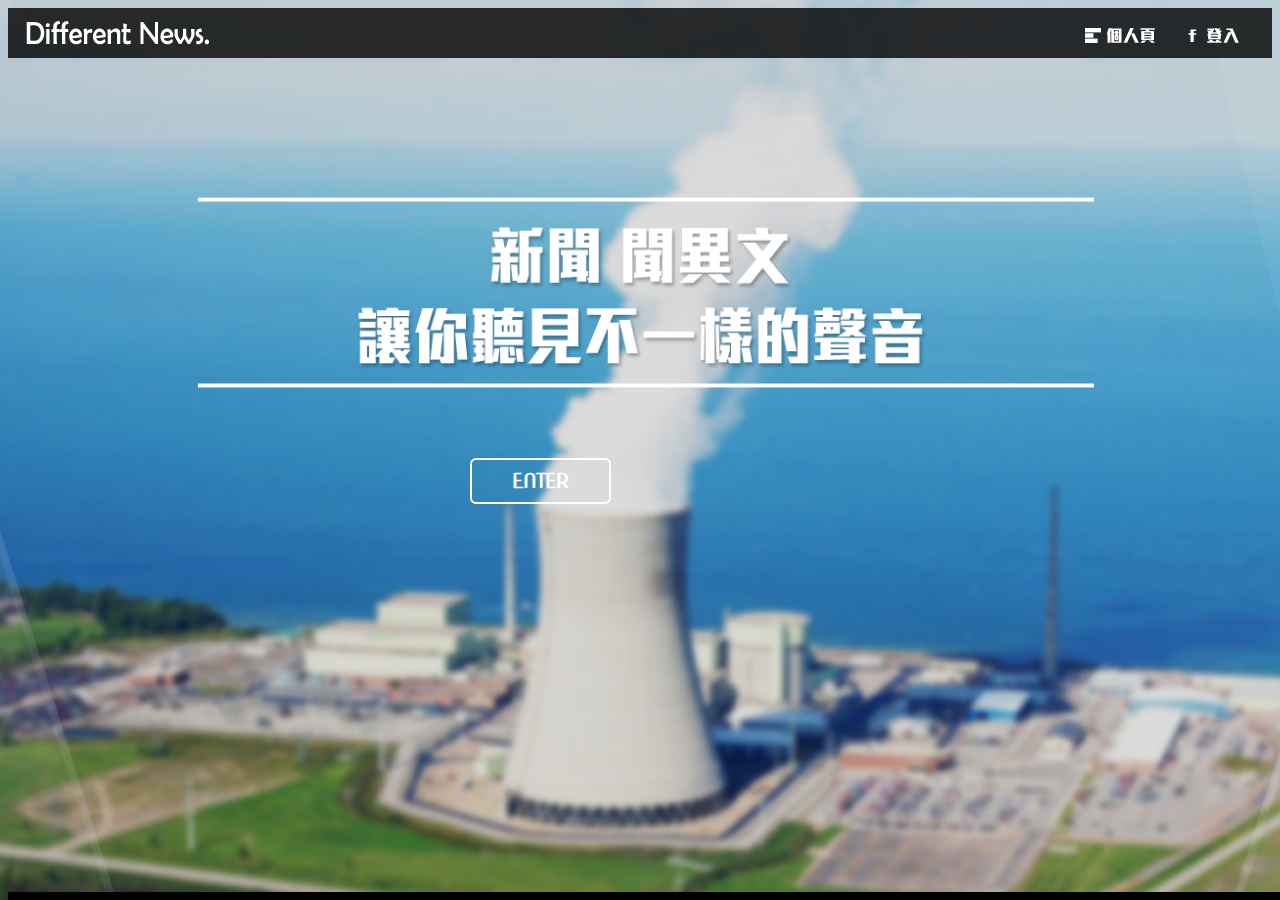
<file: index.html>
<!DOCTYPE html>
<html class="">

<head >

    <meta charset="utf-8">
    <title>新聞，聞異文</title>
    <link href="font-awesome-4.0.3/css/font-awesome.min.css" rel="stylesheet" type="text/css" />
    <link href='http://fonts.googleapis.com/css?family=Open+Sans' rel='stylesheet' type='text/css'>
    <link href='http://fonts.googleapis.com/css?family=Nova+Slim' rel='stylesheet' type='text/css'>
    <link rel="stylesheet" href="css/homepage1.css">
    <script type="text/javascript" src="http://ajax.googleapis.com/ajax/libs/jquery/1.7.2/jquery.min.js"></script>
  <!--  <div>
          <a href="homepage.html"><img src="img/logo.png"  class="logo_img" alt="新聞聞異文">  
    </div> --> 
</head>
    
<body class=" " style="">
    <div id="fb-root"></div>
    <header  class="" height="200">    
      <div id="top_botton"class=" " >
         <img  src="img/logo_word.png" class="logo_word" alt="新聞聞異文">
         <a class="top_right" id="login" href="#login/"> <img  src="img/login.png"  alt="登入"></a>
         <a class="top_right" id="logout" href="#logout/"> <img  src="img/logout.png"  alt="登出"></a>
         <a class="top_right" id="mypage" href=""><img  src="img/personal.png"  alt="個人頁"> </a>
      </div>

      
    </header>
   
    <div id="center_title" class="">
        
    <a href="second.html" class="button">ENTER</a>
 
    </div> 
   
    
    <footer class="foot">

      <div>
        <p> BY © TEAM 8 </p>
      </div>
  
    </footer>
    <script src="js/fb.js" type="text/javascript"></script>
</body>
    

</html>
</file>
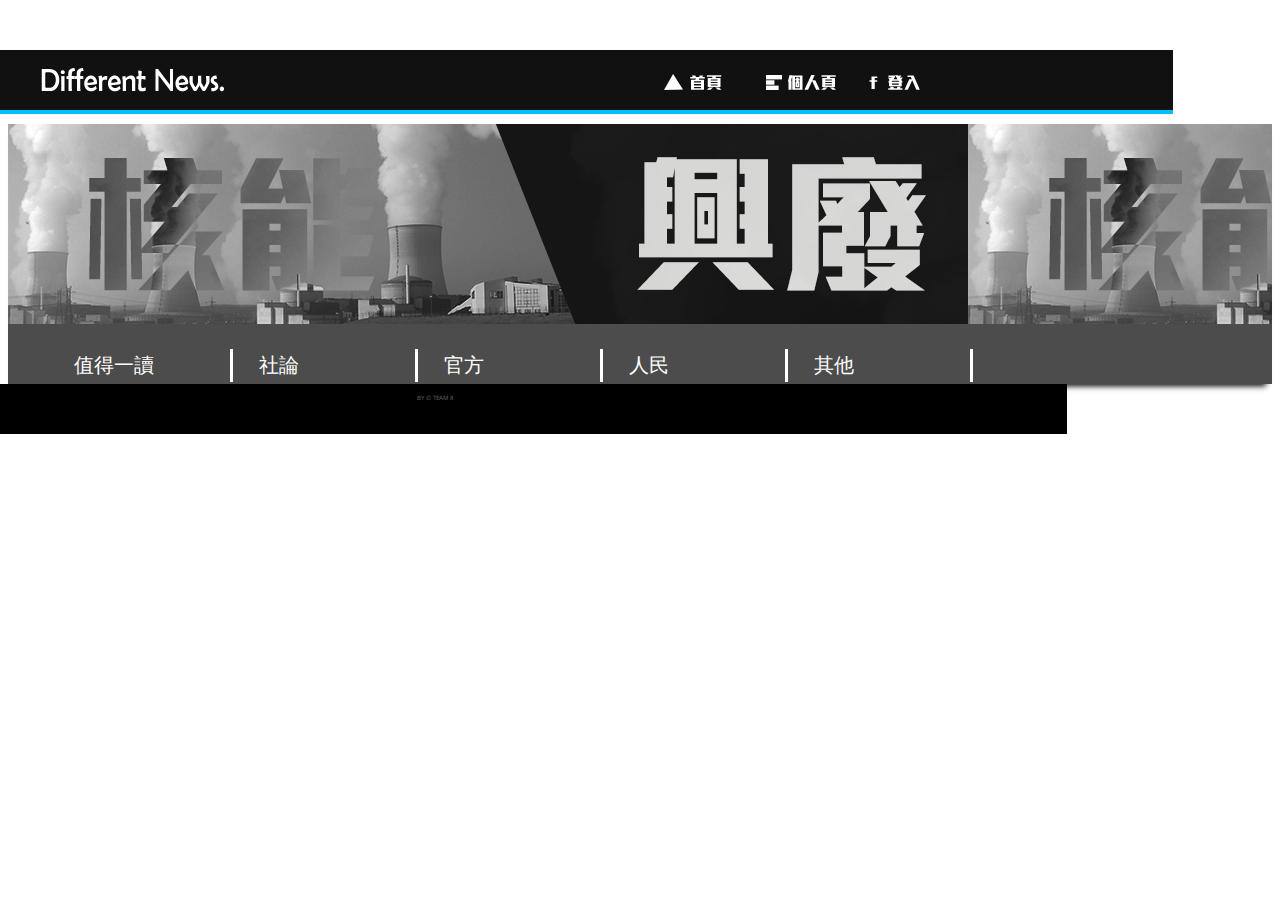
<file: second.html>
<!DOCTYPE html>
<html class="container_12">
<head>
  <meta charset="utf-8">
  <link href="font-awesome-4.0.3/css/font-awesome.min.css" rel="stylesheet" type="text/css" />
  <link href='http://fonts.googleapis.com/css?family=Open+Sans' rel='stylesheet' type='text/css'>
  <link href='http://fonts.googleapis.com/css?family=Nova+Slim' rel='stylesheet' type='text/css'>
  <link type="text/css" rel="stylesheet" href="css/second.css">
  <title>新聞，聞異文</title>

</head>
<body>
　　<div id="fb-root"></div>  　　
    <header  class="" height="" >    
      <div id="top_botton"class=" " >
         <img  src="img/logo_word.png" class="logo_word" alt="新聞聞異文">
         <a class="top_right" id="login" href="#login/"> <img  src="img/login.png"  alt="登入"></a>
         <a class="top_right" id="logout" href="#logout/"> <img  src="img/logout.png"  alt="登出"></a>
         <a class="top_right" id="mypage" href=""><img  src="img/personal.png"  alt="個人頁"> </a>
         <a class="top_right" id="3" href="index.html"> <img  src="img/home.png"  alt="首頁"></a>
      </div>
    </header>
    
   <!-- <div id="main-pic grid_12">
                
    </div>-->
    
    <div id="background">
        <div id="contain" class="grid_12">
            <div class="top-banner grid_12" height="200"></div>    
            <div class="top-menu grid_12" id="main-menu">
                <ul>
                    <li id="worthyReading">
                        <a href="#">值得一讀</a>
                    </li>
                    <li id="editorial">
                        <a href="#">社論</a>
                    </li>
                    <li id="officialSound">
                        <a href="#">官方</a>
                    </li>
                    <li id="peopleSound">
                        <a href="#">人民</a>
                    </li>
                    <li id="otherSound">
                        <a href="#">其他</a>
                    </li>
                </ul>
            </div>
            <div class="post" >
                <table class="grid_12">
                    <tbody id="putNewsHere">
                   <!-- <tr class="hot">
                            <td class="grid_4 alpha" id="picF">
                                <img src="img/newspic1.jpg">
                            </td>
                            <td class="ab grid_8 omega">
                                <h2>
                                    <a href="third.html">停建核四外，我們更應該做什麼？</a>
                                </h2>
                                <p>約45年前，在筆者還是高中生的年代，修自然組理工科的中學生，化學課本內都會有一章「核化學」，說明原子核的構造與核反應的原理，以及核能發電的基本知識。筆者也曾經擔任國立編譯館高中化學教科書審查委員會的主席多年，在審查的過程當中，發現這一部分的科學知識，基本上，已不再被列入課程大綱中了。</p>
                            </td>
                        </tr>  -->


                    </tbody>
                </table>
            </div>
        </div>
    </div>
    <footer class="grid_12">
        BY © TEAM 8
    </footer> 

  <script src="http://code.jquery.com/jquery-1.11.0.min.js"></script>
  <script src='https://www.parsecdn.com/js/parse-1.2.18.min.js'></script>  
  <script src="js/fb.js"></script>
  <script src="js/secondJS.js"></script><!-- JS for secondPage -->


</body>
</html>





<!-- 原本的<tbody>
                        <tr class="hot">
                            <td class="grid_4 alpha" id="picF">
                                <img src="img/newspic1.jpg">
                            </td>
                            <td class="ab grid_8 omega">
                                <h2>
                                    <a href="third.html">停建核四外，我們更應該做什麼？</a>
                                </h2>
                                <p>約45年前，在筆者還是高中生的年代，修自然組理工科的中學生，化學課本內都會有一章「核化學」，說明原子核的構造與核反應的原理，以及核能發電的基本知識。筆者也曾經擔任國立編譯館高中化學教科書審查委員會的主席多年，在審查的過程當中，發現這一部分的科學知識，基本上，已不再被列入課程大綱中了。</p>
                            </td>
                        </tr>
                        <tr>
                            <td class="grid_4 alpha">
                                <img src="img/newspic2.jpg">
                            </td>
                            <td class="ab grid_8 omega">
                                <h2>
                                    <a href="third.html">總統：核四停工不停建留選擇權</a>
                                </h2>
                                <p>（中央社記者黃名璽台北12日電）總統馬英九今天說，政府決定核四停工不停建，是為子孫保留一個選擇權，讓大家萬一面對限電或電費高漲時能有一個選擇。</p>
                                
                            </td>
                        </tr>
                        <tr>
                            <td class="grid_4 alpha">
                                <img src="img/newspic3.jpg">
                            </td>
                            <td class="grid_8 omega">
                                <h2>
                                    <a href="third.html">綠核四停建案遭否決 4藍委跑票將挨罰</a>
                                </h2>
                                <p>立法院今(9)日召開院會，但因週二的程序委員會朝野無共識，全交由院會處理，因此立法院上午上演表決大戰，民進黨及台聯黨皆提案要求行政院長江宜樺赴立院就核四停建進行專案報告，並決議核四停建，但在國民黨的優勢人數下全被封殺。不過，國民黨立委李慶華、丁守中、羅明才、羅淑蕾等人都分別倒戈支持在野黨的核四相關提案，將面臨罰款處分。</p>
                                
                            </td>
                        </tr>
                        <tr>
                            <td class="grid_4 alpha">
                                <img src="img/newspic4.jpg">
                            </td>
                            <td class="grid_8 omega">
                                <h2>
                                    <a href="third.html">張家祝：核四封存時日 現在講太早</a>
                                </h2>
                                <p>行政院下令核四廠封存後，外界持續關切封存的費用與時間。外傳明年4月1日啟動封存計畫，經長張家祝澄清表示，要等封存計畫確定以後，根據計畫研擬、需要多少時間、前期準備要多少時間，現在講還太早。</p>
                                
                            </td>
                        </tr>
                        <tr>
                            <td class="grid_4 alpha">
                                <img src="img/newspic5.jpg">
                            </td>
                            <td class="grid_8 omega">
                                <h2>
                                    <a href="third.html">廢核團體：停建核四 降公投門檻</a>
                                </h2>
                                <p>呼應700位公民日前提出的「核四公民意見書」，全國廢核平台今(29)日下午針對《公投法》修法提出5大訴求。中原大學財經法律系副教授徐偉群表示，終極目標是「無門檻」，但若擔心濫用公投，提案門檻可改成象徵性的50人，連署成案門檻可改為投票權人數的千分之一（約1萬8000人），效力門檻為有投票權人數的百分之一（約18萬人）。</p>
                                
                            </td>
                        </tr>
-->
</file>
<file: css/homepage1.css>
@import url(http://cs.nccu.edu.tw/~jonesyu/960gs/code/css/reset.css);
@import url(http://cs.nccu.edu.tw/~jonesyu/960gs/code/css/960.css);
@import url(http://cs.nccu.edu.tw/~jonesyu/960gs/code/css/text.css);
@import url(http://fonts.googleapis.com/css?family=Oswald);

html {
   background:url(../img/back.png) ;
   background-position: center;
   background-size: cover;
   width:100%;
   height: 100%;
   overflow: hidden; 
}

header{
    background:rgba(0,0,0,0.8);
    color:#ffffff;
	width:100%;
	height:50px;
    bottom: -1px;
    font:10px/35px 'Oswald', serif;
    text-align:center;
}

.logo_word{
    float: left; 
    margin-left: 10px;
}

.top_right{
    float: right;
}

.top_right:hover{
	background-color: #00BFFF ;
}

#center_title{
    margin:0 auto;
    text-align: center;
}

.button{
    margin-top:400px; 
    font: bold 20px/22px 'Nova Slim', cursive;
    color:#fff;
    text-decoration: none;
    border:solid 2px #ffffff;
    border-radius:6px;
    padding: 10px 40px;
    display:inline-block;

}  

#logout{
    display:none;
}

.button:hover{
    background: rgba(255,255,255,0.9);
    color:#1cc0e0;
   
}

.link:link, .link:visited, .link:active, .link:hover{

}   

footer {
    height:15px;
    position: fixed;
    display:table;
    background:rgba(0,0,0,1);
    color:#666666;
	width:100%;
    bottom:-15px;
    font:6px 'Open Sans', cursive;
    text-align:left;
    padding-top: 3px;
    padding-left: 10px;
}
</file>
<file: css/second.css>
@import url(http://cs.nccu.edu.tw/~jonesyu/960gs/code/css/reset.css);
@import url(http://cs.nccu.edu.tw/~jonesyu/960gs/code/css/960.css);
@import url(http://cs.nccu.edu.tw/~jonesyu/960gs/code/css/text.css);
@import url(http://fonts.googleapis.com/css?family=Oswald);


html {
   background: url(http://subtlepatterns.com/patterns/gun_metal.png);
 /*overflow: hidden;*/  
         
}

header{
    padding: 5px;
    padding-left: 220px;
    padding-right: 220px;
    margin-left: -205px;
    background:#111111;
    color:#ffffff;
	height:50px;
    width:930px;
    font:10px/35px 'Oswald', serif;
    text-align:center;
    border-bottom: solid 4px #00BFFF; 
  
}

#logout{
    display:none;
}

.logo_word{
    float: left; 
    margin-left: 10px;
}

.top_right{
    float: right;
}

.top_right:hover{
	background-color: #00BFFF ;
}

.top-banner{
    margin-top: 10px;
    height:200px;
    margin-left: -0.5px;
    background:url(../img/banner.png);
}

#contain{
/* position: relative; */
z-index: 10;
padding-bottom: 3px;
background-color: rgba(0,0,0,0.7);    
/*background: url(http://subtlepatterns.com/patterns/fake_brick.png) center 0;*/
.
	-webkit-box-shadow: 0 8px 6px -6px black;
	   -moz-box-shadow: 0 8px 6px -6px black;
	        box-shadow: 0 8px 6px -6px black;
}


.top-menu{
  margin-top:25px;
  margin-bottom:10px;
  margin-left: -0px;    
  background-color: #008B8B;
  
}


#main-menu a{
		text-decoration: none;
		color:#ffffff;
        font:bold;
}

#main-menu li{
    width:140px;
    background-color: none;
    display:inline;
	float:left;
    font-size: 20px;
	font-family: '微軟正黑體';
    text-decoration: none;
    padding:3px 16px;
	margin-left: 10px;
    border-right:solid 3px #ffffff;
}  
    
#main-menu li:hover{
    background: #ffd409; 
}

#main-menu a:hover{
    color: #054a4a;
}

tr{
    width:95%;
    padding-right: 100px;
    border-bottom: solid 4px #111111;
}

td {
    height:200px; 
    overflow: hidden;
    padding-top: 4px;
    padding-bottom: 4px;
    margin-top: 10px;

}


table td{
    color:white;
	font-family: '微軟正黑體';
}

table a{
	color:#FEFF91;
	font-family: '微軟正黑體';
	text-decoration: none;
    padding-left: 10px;
    border-left:solid 2px #ffd409;
}

table{
    
	padding-top: 2em;  
}


table p{
	padding-right: 25px;
    padding-left:15px; 
}

table td img{
	padding: 5px;
    width:100%;
}

//.pagebtnA{
	font-family: '微軟正黑體';
	font-size: 18px;
	text-decoration: none;
}
.pagebtnA a{
	font-family: '微軟正黑體';
	font-size: 14px;
	text-decoration: none;	
	color:#c9c9c9;
	padding:7px;
	margin-right:5px;
    background: rgba(0,0,0,0.6);
}

.pagebtnA a:hover{
    background: rgba(255,255,255,0.3);
}

.pagebtnA{
	color:#c9c9c9;

}


.link:link, .link:visited, .link:active, .link:hover{
  text-decoration: none ; 
  color:#c9c9c9;
}   


#pagebtn{
	text-align: center;
}



footer {
    position: relative;
    margin-left: -205px;
    width:100%;
    height:40px;
    background:rgba(0,0,0,1);
    color:#666666;
    font:6px 'Open Sans', cursive;
    text-align:center;
    padding-top: 10px;
    
}
</file>
